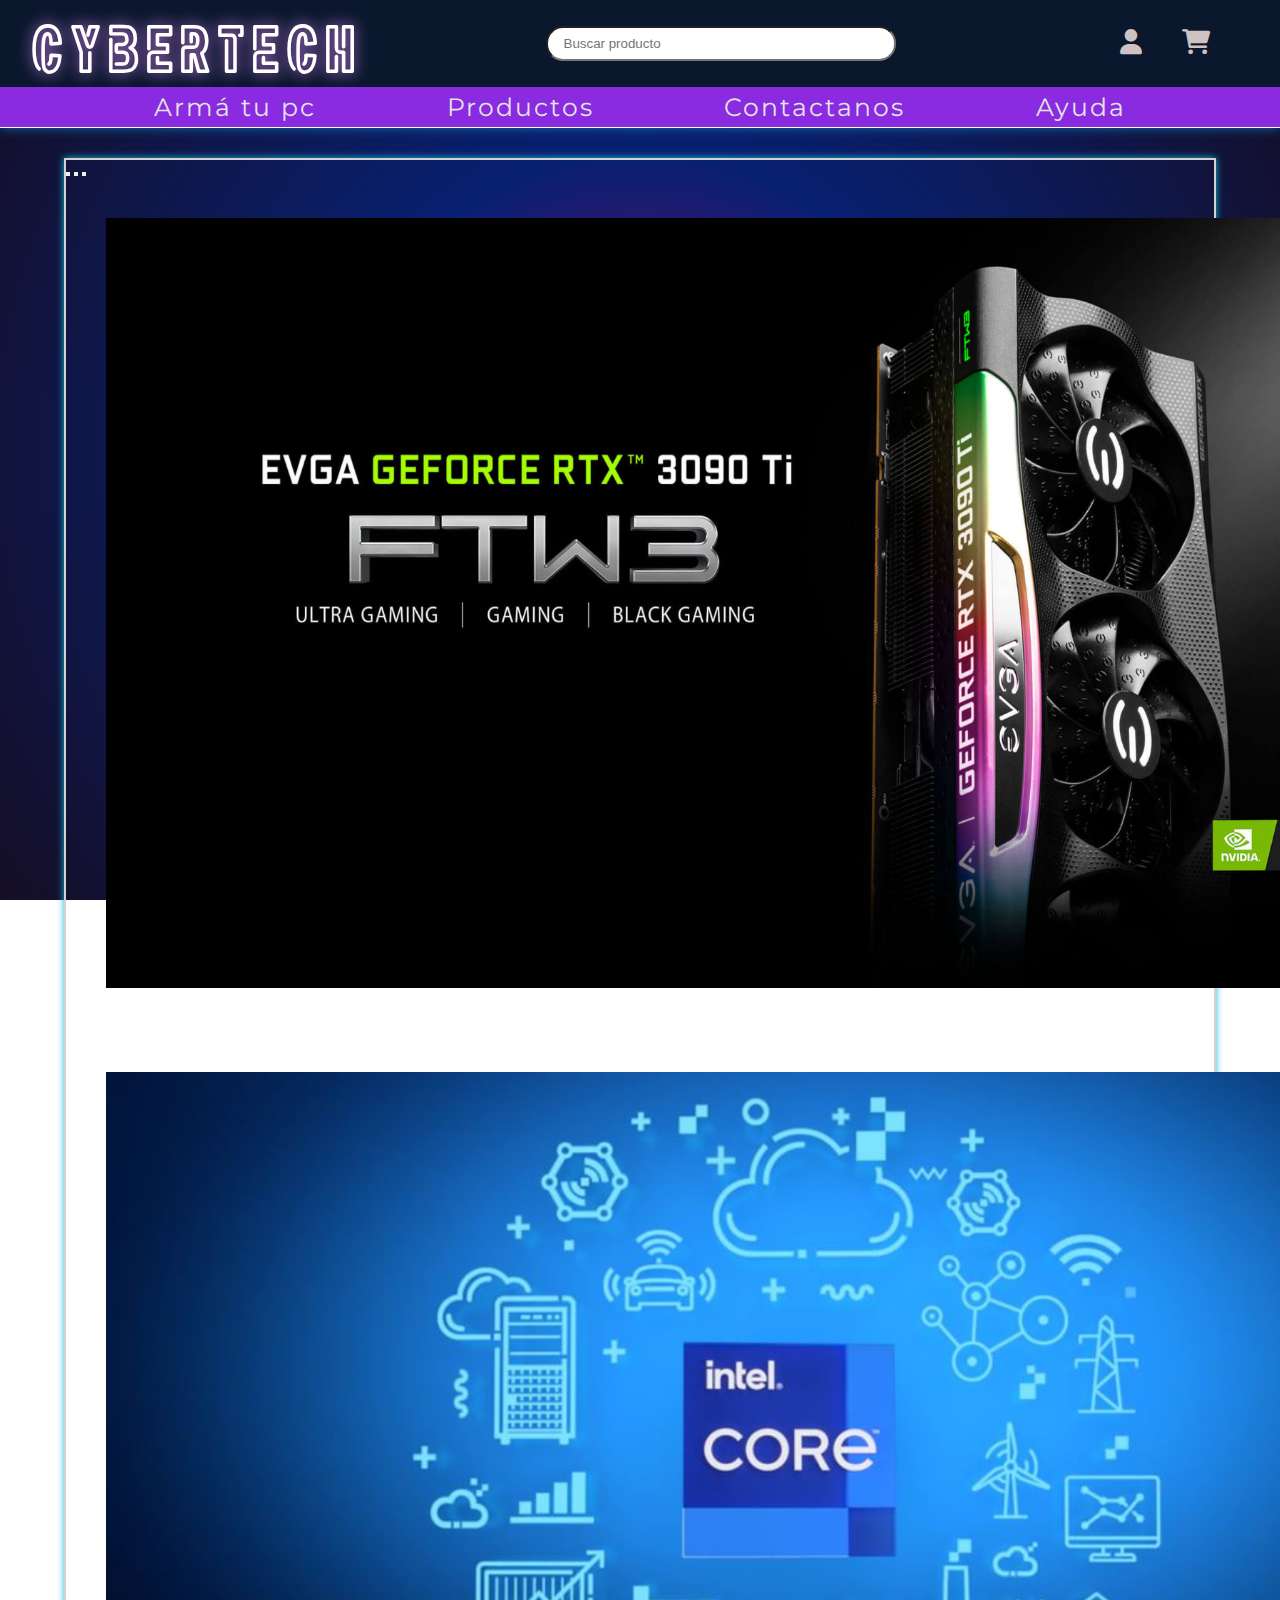
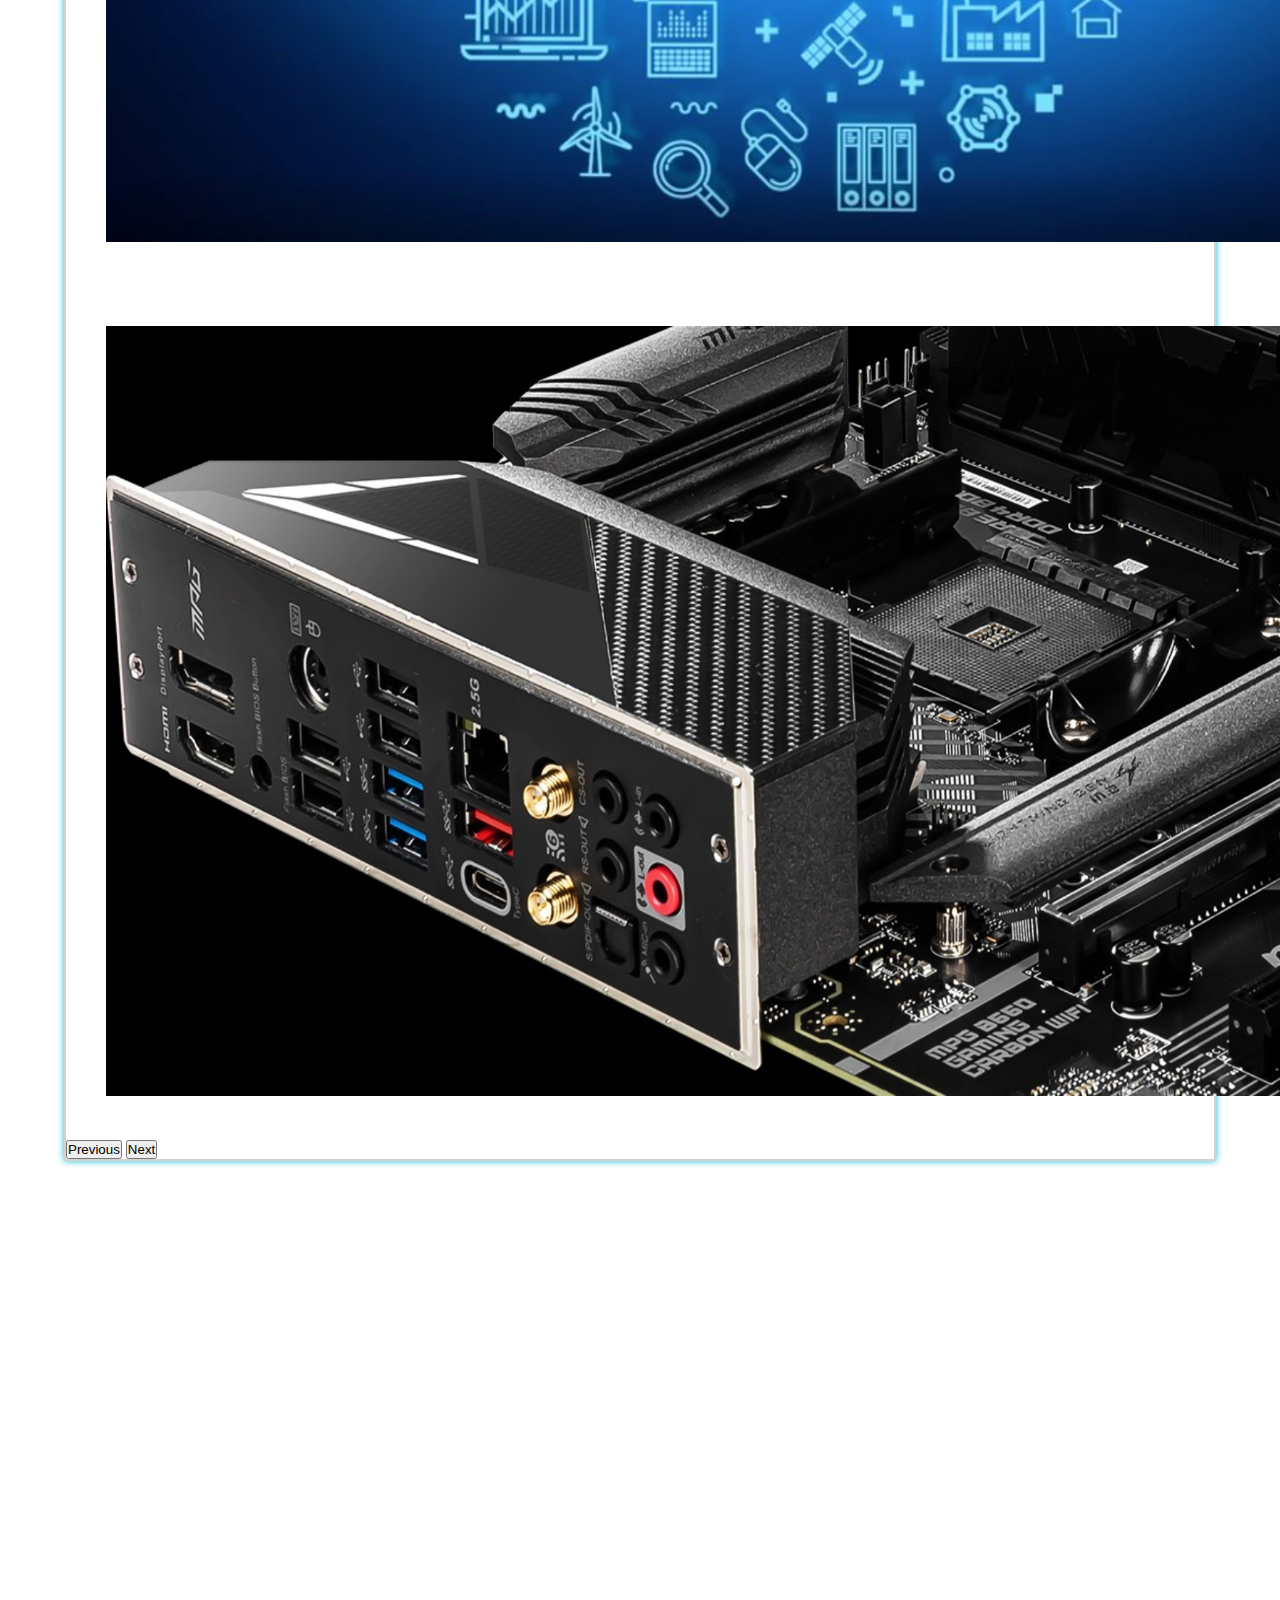
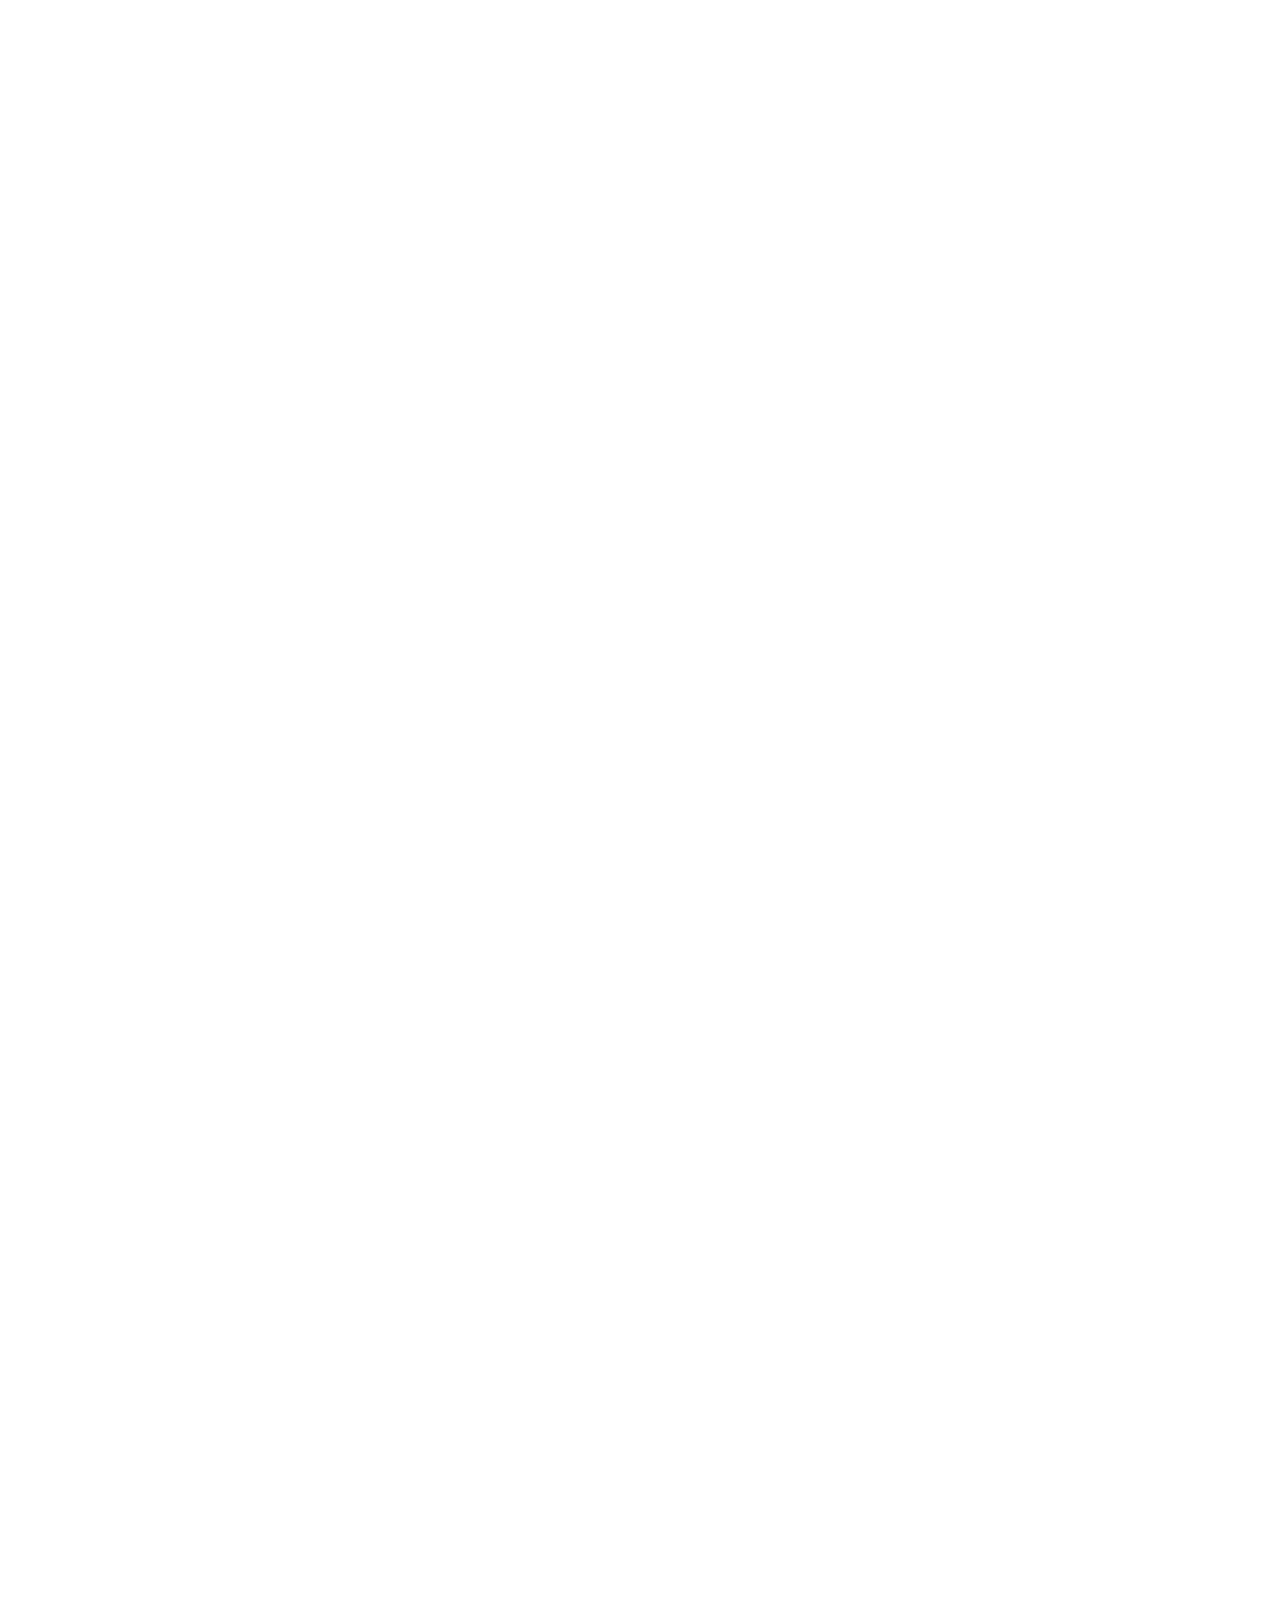
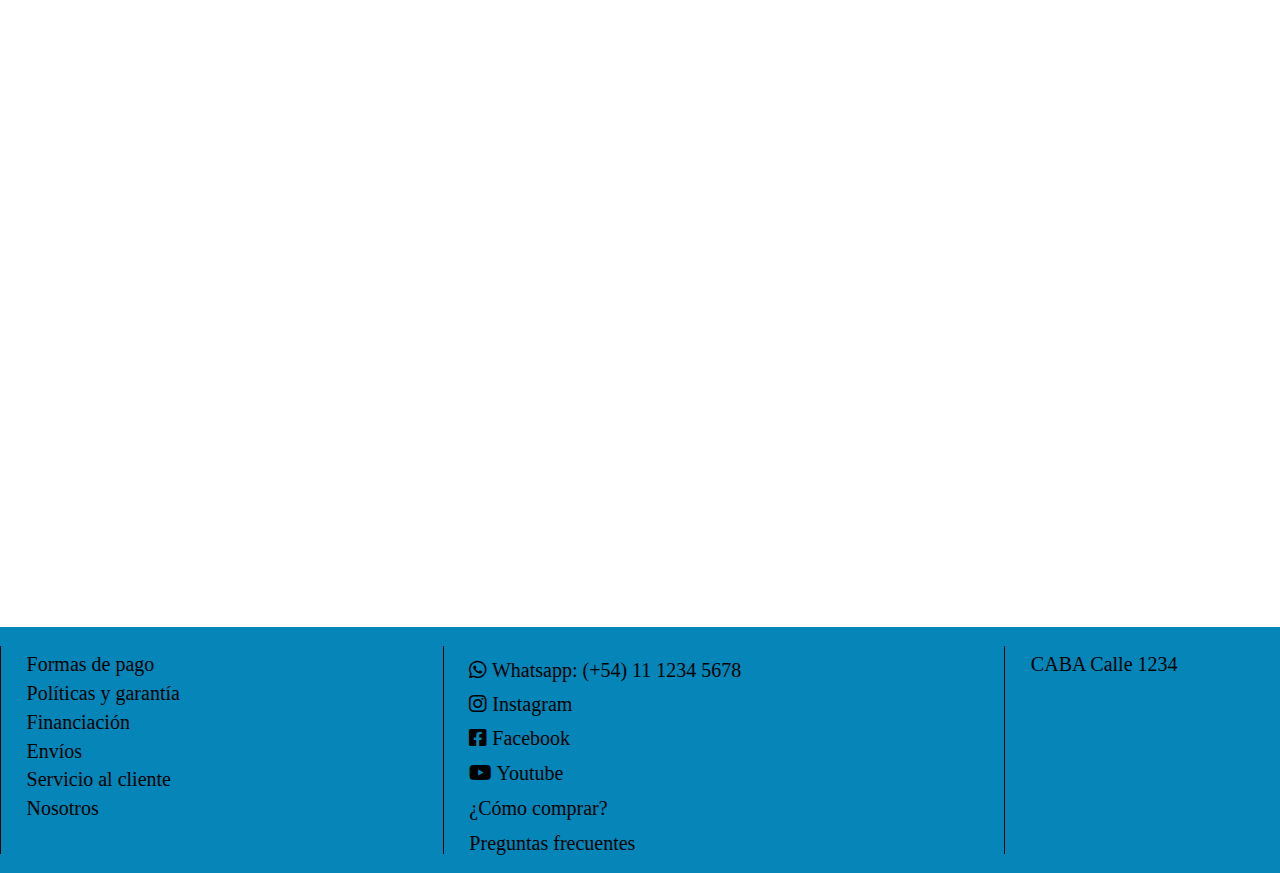
<file: index.html>
<!DOCTYPE html>
<html lang="en">
<head>
    <meta charset="UTF-8">
    <meta http-equiv="X-UA-Compatible" content="IE=edge">
    <meta name="viewport" content="width=device-width, initial-scale=1.0">
    <title>CyberTech</title>
    <link rel="stylesheet" href="./style/style.css">
    <link rel="stylesheet" href="./style/iconos-fontawesome/css/all.min.css">
    <link rel="stylesheet" href="https://cdnjs.cloudflare.com/ajax/libs/animate.css/4.1.1/animate.min.css"/>
    <link href="https://unpkg.com/aos@2.3.1/dist/aos.css" rel="stylesheet">
    <script src="https://unpkg.com/aos@2.3.1/dist/aos.js"></script>
    <link rel="preconnect" href="https://fonts.googleapis.com">
    <link rel="preconnect" href="https://fonts.gstatic.com" crossorigin>
    <link href="https://fonts.googleapis.com/css2?family=Playfair+Display+SC:wght@700&display=swap" rel="stylesheet">
    <link href="https://cdn.jsdelivr.net/npm/bootstrap@5.2.2/dist/css/bootstrap.min.css" rel="stylesheet" integrity="sha384-Zenh87qX5JnK2Jl0vWa8Ck2rdkQ2Bzep5IDxbcnCeuOxjzrPF/et3URy9Bv1WTRi" crossorigin="anonymous">
    <link rel="preconnect" href="https://fonts.googleapis.com">
    <link href="https://fonts.googleapis.com/css2?family=Montserrat:ital,wght@0,200;1,187&display=swap" rel="stylesheet">
</head>
<body>
    <!-- Header -->
    <header class="header">
        <div class="header-1">
            <h1><a href="./index.html" target="_self" id="header-logo">CyberTech</a></h1>
            <input type="text" placeholder="Buscar producto" class="header__search">
            <div class="header__logos">
                <a href="header__user"><i class="header__user fa-solid fa-user"></i></a>
                <a href="header__cart"><i class="header__cart fa-solid fa-cart-shopping"></i></a>
            </div>
        </div>
        <nav class="header-menu">
            <input type="checkbox" id="check">
            <label for="check" class="checkbtn">
                <i class="fas fa-bars"></i>
            </label>
            <ul>
                <li class="header-menu__item"><a href="./paginas/arma-pc.html">Armá tu pc</a></li>
                <li class="header-menu__item"><a href="./paginas/productos.html">Productos</a></li>
                <li class="header-menu__item"><a href="./paginas/contacto.html">Contactanos</a></li>
                <li class="header-menu__item"><a href="./paginas/ayuda.html">Ayuda</a></li>
            </ul>
        </nav>
    </header>
    <!-- Slider de imágenes -->
    <div class="slider">
        <div id="carouselExampleIndicators" class="carousel slide" data-bs-ride="carousel">
            <div class="carousel-indicators">
              <button type="button" data-bs-target="#carouselExampleIndicators" data-bs-slide-to="0" class="active" aria-current="true" aria-label="Slide 1"></button>
              <button type="button" data-bs-target="#carouselExampleIndicators" data-bs-slide-to="1" aria-label="Slide 2"></button>
              <button type="button" data-bs-target="#carouselExampleIndicators" data-bs-slide-to="2" aria-label="Slide 3"></button>
            </div>
            <div class="carousel-inner">
              <div class="carousel-item active">
                <img src="./imagenes/img-ej1.jpg" class="d-block w-100" alt="evga">
              </div>
              <div class="carousel-item">
                <img src="./imagenes/img-ej2.jpg" class="d-block w-100" alt="motherboard">
              </div>
              <div class="carousel-item">
                <img src="./imagenes/img-ej3.jpg" class="d-block w-100" alt="intel">
              </div>
            </div>
            <button class="carousel-control-prev" type="button" data-bs-target="#carouselExampleIndicators" data-bs-slide="prev">
              <span class="carousel-control-prev-icon" aria-hidden="true"></span>
              <span class="visually-hidden">Previous</span>
            </button>
            <button class="carousel-control-next" type="button" data-bs-target="#carouselExampleIndicators" data-bs-slide="next">
              <span class="carousel-control-next-icon" aria-hidden="true"></span>
              <span class="visually-hidden">Next</span>
            </button>
          </div>
    </div>
    <!-- Tabla de marcas -->
    <section class="marcas" data-aos="fade-up" data-aos-offset="120">
        <h2 class="marcas__title">Marcas</h2>
        <div class="marcas-flex">
            <img src="./imagenes/nvidia.png" alt="img-nvidia_ej" class="marcas-flex__img" data-aos="fade-up" data-aos-offset="170">
            <img src="./imagenes/amd.png" alt="img-amd_ej1" class="marcas-flex__img" data-aos="fade-up" data-aos-offset="170">
            <img src="./imagenes/nvidia.png" alt="img-nvidia_ej" class="marcas-flex__img" data-aos="fade-up" data-aos-offset="170">
            <img src="./imagenes/amd.png" alt="img-amd_ej1" class="marcas-flex__img" data-aos="fade-up" data-aos-offset="170">
            <img src="./imagenes/nvidia.png" alt="img-nvidia_ej" class="marcas-flex__img" data-aos="fade-up" data-aos-offset="170">
            <img src="./imagenes/amd.png" alt="img-amd_ej1" class="marcas-flex__img" data-aos="fade-up" data-aos-offset="170">
            <img src="./imagenes/nvidia.png" alt="img-nvidia_ej" class="marcas-flex__img" data-aos="fade-up" data-aos-offset="170">
            <img src="./imagenes/amd.png" alt="img-amd_ej1" class="marcas-flex__img" data-aos="fade-up" data-aos-offset="170">
        </div>
    </section>
    <!-- Lista de novedades -->
    <div class="nov" data-aos="fade-up" data-aos-offset="150">
        <h2 class="nov__title">Novedades</h2>
        <div class="container productos nov">
            <div class="row row-cols-1 row-cols-md-3 row-cols-lg-5">
                <div class="col">
                    <div class="card">
                        <img src="./imagenes/producto-ej.png" alt="inteli7">
                        <p class="lista-prod__nombre">Nombre del producto</p>
                        <p class="lista-prod__precio">$12345</p>
                        <button><i class="fa-solid fa-cart-plus"></i></button>
                    </div>
                </div>
                <div class="col">
                    <div class="card">
                        <img src="./imagenes/producto-ej.png" alt="inteli7">
                        <p class="lista-prod__nombre">Nombre del producto</p>
                        <p class="lista-prod__precio">$12345</p>
                        <button><i class="fa-solid fa-cart-plus"></i></button>
                    </div>
                </div>
                <div class="col">
                    <div class="card">
                        <img src="./imagenes/producto-ej.png" alt="inteli7">
                        <p class="lista-prod__nombre">Nombre del producto</p>
                        <p class="lista-prod__precio">$12345</p>
                        <button><i class="fa-solid fa-cart-plus"></i></button>
                    </div>
                </div>
                <div class="col">
                    <div class="card">
                        <img src="./imagenes/producto-ej.png" alt="inteli7">
                        <p class="lista-prod__nombre">Nombre del producto</p>
                        <p class="lista-prod__precio">$12345</p>
                        <button><i class="fa-solid fa-cart-plus"></i></button>
                    </div>
                </div>
                <div class="col">
                    <div class="card">
                        <img src="./imagenes/producto-ej.png" alt="inteli7">
                        <p class="lista-prod__nombre">Nombre del producto</p>
                        <p class="lista-prod__precio">$12345</p>
                        <button><i class="fa-solid fa-cart-plus"></i></button>
                    </div>
                </div>
            </div>
        </div>
    </div>
    <!-- Footer -->
    <footer class="footer">
        <nav class="footer-menu">
            <ul class="foot-bl1">
                <li class="footer-menu__item "><a href="./paginas/ayuda.html">Formas de pago</a></li>
                <li class="footer-menu__item"><a href="./paginas/ayuda.html">Políticas y garantía</a></li>
                <li class="footer-menu__item"><a href="./paginas/ayuda.html">Financiación</a></li>
                <li class="footer-menu__item"><a href="./paginas/ayuda.html">Envíos</a></li>
                <li class="footer-menu__item"><a href="./paginas/ayuda.html">Servicio al cliente</a></li>
                <li class="footer-menu__item"><a href="./paginas/ayuda.html">Nosotros</a></li>
            </ul>
            <ul class="foot-bl2">
                <li class="footer-menu__item wsp"><i class="fa-brands fa-whatsapp"></i> Whatsapp: (+54) 11 1234 5678</li>
                <li class="footer-menu__item"><a href="https://www.instagram.com" target="_blank"><i class="fa-brands fa-instagram"></i> Instagram</a></li>
                <li class="footer-menu__item"><a href="https://www.facebook.com" target="_blank"><i class="fa-brands fa-square-facebook"></i> Facebook</a></li>
                <li class="footer-menu__item"><a href="https://www.youtube.com" target="_blank"><i class="fa-brands fa-youtube"></i> Youtube</a></li>
                <li class="footer-menu__item"><a href="./paginas/ayuda.html">¿Cómo comprar?</a></li>
                <li class="footer-menu__item"><a href="./paginas/ayuda.html">Preguntas frecuentes</a></li>
            </ul>
            <ul class="foot-bl3">
                <li class="footer-menu__item"><a href="https://www.google.com.ar/maps" target="_blank">CABA Calle 1234</a></li>
                <li class="footer-menu__map"><iframe src="https://www.google.com/maps/embed?pb=!1m18!1m12!1m3!1d3284.0167132806364!2d-58.38376444860773!3d-34.603738880363636!2m3!1f0!2f0!3f0!3m2!1i1024!2i768!4f13.1!3m3!1m2!1s0x4aa9f0a6da5edb%3A0x11bead4e234e558b!2sObelisco!5e0!3m2!1ses-419!2sar!4v1667015373866!5m2!1ses-419!2sar" width="150" height="150" style="border:0;" allowfdivlscreen="" loading="lazy" referrerpolicy="no-referrer-when-downgrade"></iframe></li>
            </ul>
        </nav>
    </footer>   
    <script src="https://cdn.jsdelivr.net/npm/bootstrap@5.2.2/dist/js/bootstrap.bundle.min.js" integrity="sha384-OERcA2EqjJCMA+/3y+gxIOqMEjwtxJY7qPCqsdltbNJuaOe923+mo//f6V8Qbsw3" crossorigin="anonymous"></script> 
    <script>
        AOS.init();
    </script>
</body>
</html>
</file>
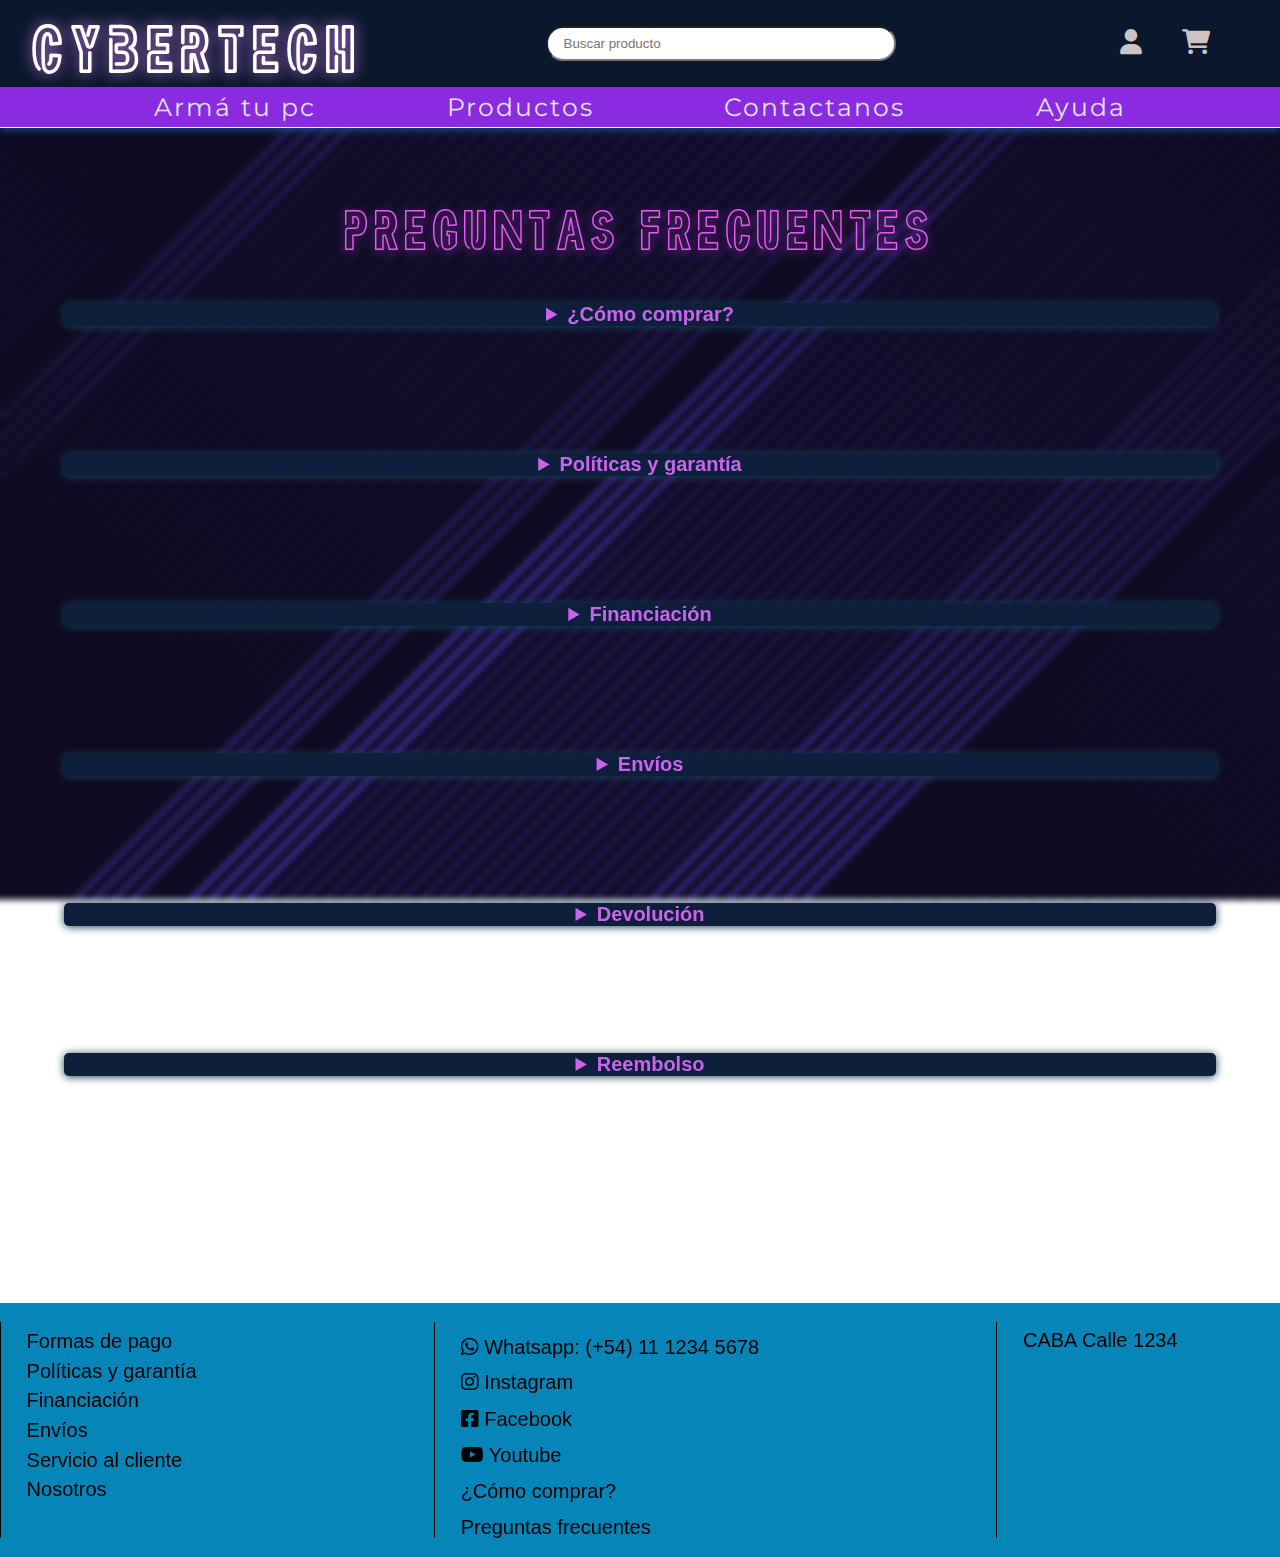
<file: paginas/ayuda.html>
<!DOCTYPE html>
<html lang="en">
<head>
    <meta charset="UTF-8">
    <meta http-equiv="X-UA-Compatible" content="IE=edge">
    <meta name="viewport" content="width=device-width, initial-scale=1.0">
    <title>CyberTech | Ayuda</title>
    <link rel="stylesheet" href="../style/style.css">
    <link rel="stylesheet" href="../style/iconos-fontawesome/css/all.min.css">
    <link rel="stylesheet" href="https://cdnjs.cloudflare.com/ajax/libs/animate.css/4.1.1/animate.min.css"/>
    <link href="https://unpkg.com/aos@2.3.1/dist/aos.css" rel="stylesheet">
    <script src="https://unpkg.com/aos@2.3.1/dist/aos.js"></script>
    <link rel="preconnect" href="https://fonts.googleapis.com">
    <link rel="preconnect" href="https://fonts.gstatic.com" crossorigin>
    <link href="https://fonts.googleapis.com/css2?family=Playfair+Display+SC:wght@700&display=swap" rel="stylesheet">
    <link href="https://cdn.jsdelivr.net/npm/bootstrap@5.2.2/dist/css/bootstrap.min.css" rel="stylesheet" integrity="sha384-Zenh87qX5JnK2Jl0vWa8Ck2rdkQ2Bzep5IDxbcnCeuOxjzrPF/et3URy9Bv1WTRi" crossorigin="anonymous">
    <link rel="preconnect" href="https://fonts.googleapis.com">
    <link href="https://fonts.googleapis.com/css2?family=Montserrat:ital,wght@0,200;1,187&display=swap" rel="stylesheet">
</head>
<body class="body_ayuda">
    <header class="header">
        <div class="header-1">
            <h1><a href="../index.html" target="_self" id="header-logo">CyberTech</a></h1>
            <input type="text" placeholder="Buscar producto" class="header__search">
            <div class="header__logos">
                <a href="header__user"><i class="header__user fa-solid fa-user"></i></a>
                <a href="header__cart"><i class="header__cart fa-solid fa-cart-shopping"></i></a>
            </div>
        </div>
        <nav class="header-menu">
            <input type="checkbox" id="check">
            <label for="check" class="checkbtn">
                <i class="fas fa-bars"></i>
            </label>
            <ul>
                <li class="header-menu__item"><a href="./arma-pc.html">Armá tu pc</a></li>
                <li class="header-menu__item"><a href="./productos.html">Productos</a></li>
                <li class="header-menu__item"><a href="./contacto.html">Contactanos</a></li>
                <li class="header-menu__item"><a href="./ayuda.html">Ayuda</a></li>
            </ul>
        </nav>
    </header>
    <main>
        <div class="preg">
            <h2 class="preg-title">Preguntas frecuentes</h2>
            <div class="preg-lista">
                <div class="como-comprar preg-lista__item">
                    <details>
                    <summary>¿Cómo comprar?</summary>
                    <p>Lorem ipsum dolor sit amet consectetur adipisicing elit. Necessitatibus eligendi iusto ad ratione eum quisquam.</p>
                    </details>
                </div>
                <div class="politicas preg-lista__item">
                    <details >
                        <summary>Políticas y garantía</summary>
                        <p>Lorem ipsum dolor sit amet consectetur, adipisicing elit. Officia esse itaque, cum nisi molestiae deleniti impedit deserunt fuga. Facere, iusto!</p>
                    </details>
                </div>
                <div class="financiacion preg-lista__item">
                    <details>
                        <summary>Financiación</summary>
                        <p>Lorem ipsum dolor sit amet, consectetur adipisicing elit. Cumque magnam necessitatibus excepturi ut ipsam deserunt, minima atque sunt recusandae. Maiores.</p>
                    </details>
                </div>
                <div class="envios preg-lista__item">
                    <details >
                        <summary>Envíos</summary>
                        <p>Lorem ipsum dolor sit amet consectetur adipisicing elit. Totam a exercitationem ipsum cupiditate expedita quas, qui sit ullam perferendis veritatis!</p>
                    </details>
                </div>
                <div class="devolucion preg-lista__item">
                    <details >
                        <summary>Devolución</summary>
                        <p>Lorem ipsum dolor sit amet consectetur adipisicing elit. Aliquam facere nostrum facilis consectetur quidem modi exercitationem minima. Deserunt, voluptate nesciunt?</p>
                    </details>
                </div>
                <div class="reembolso preg-lista__item">
                    <details >
                        <summary>Reembolso</summary>
                        <p>Lorem ipsum dolor sit amet consectetur adipisicing elit. Quisquam iste autem, reprehenderit nesciunt eius ad debitis possimus, veniam eaque, velit ducimus quasi dicta. Unde blanditiis in consectetur quisquam magni veritatis.</p>
                    </details>
                </div>
            </div>
        </div>
    </main>
    <footer class="footer">
        <nav class="footer-menu">
            <ul class="foot-bl1">
                <li class="footer-menu__item "><a href="./ayuda.html" target="_self">Formas de pago</a></li>
                <li class="footer-menu__item"><a href="./ayuda.html" target="_self">Políticas y garantía</a></li>
                <li class="footer-menu__item"><a href="./ayuda.html" target="_self">Financiación</a></li>
                <li class="footer-menu__item"><a href="./ayuda.html" target="_self">Envíos</a></li>
                <li class="footer-menu__item"><a href="./ayuda.html" target="_self">Servicio al cliente</a></li>
                <li class="footer-menu__item"><a href="./ayuda.html" target="_self">Nosotros</a></li>
            </ul>
            <ul class="foot-bl2">
                <li class="footer-menu__item wsp"><i class="fa-brands fa-whatsapp"></i> Whatsapp: (+54) 11 1234 5678</li>
                <li class="footer-menu__item"><a href="https://www.instagram.com" target="_blank"><i class="fa-brands fa-instagram"></i> Instagram</a></li>
                <li class="footer-menu__item"><a href="https://www.facebook.com" target="_blank"><i class="fa-brands fa-square-facebook"></i> Facebook</a></li>
                <li class="footer-menu__item"><a href="https://www.youtube.com" target="_blank"><i class="fa-brands fa-youtube"></i> Youtube</a></li>
                <li class="footer-menu__item"><a href="./ayuda.html" target="_self">¿Cómo comprar?</a></li>
                <li class="footer-menu__item"><a href="./ayuda.html" target="_self">Preguntas frecuentes</a></li>
            </ul>
            <ul class="foot-bl3">
                <li class="footer-menu__item"><a href="https://www.google.com.ar/maps" target="_blank">CABA Calle 1234</a></li>
                <li class="footer-menu__map"><iframe src="https://www.google.com/maps/embed?pb=!1m18!1m12!1m3!1d3284.0167132806364!2d-58.38376444860773!3d-34.603738880363636!2m3!1f0!2f0!3f0!3m2!1i1024!2i768!4f13.1!3m3!1m2!1s0x4aa9f0a6da5edb%3A0x11bead4e234e558b!2sObelisco!5e0!3m2!1ses-419!2sar!4v1667015373866!5m2!1ses-419!2sar" width="150" height="150" style="border:0;" allowfdivlscreen="" loading="lazy" referrerpolicy="no-referrer-when-downgrade"></iframe></li>
            </ul>
        </nav>
    </footer>
    <script src="https://cdn.jsdelivr.net/npm/bootstrap@5.2.2/dist/js/bootstrap.bundle.min.js" integrity="sha384-OERcA2EqjJCMA+/3y+gxIOqMEjwtxJY7qPCqsdltbNJuaOe923+mo//f6V8Qbsw3" crossorigin="anonymous"></script> 
    <script>
        AOS.init();
    </script>
</body>
</html>
</file>
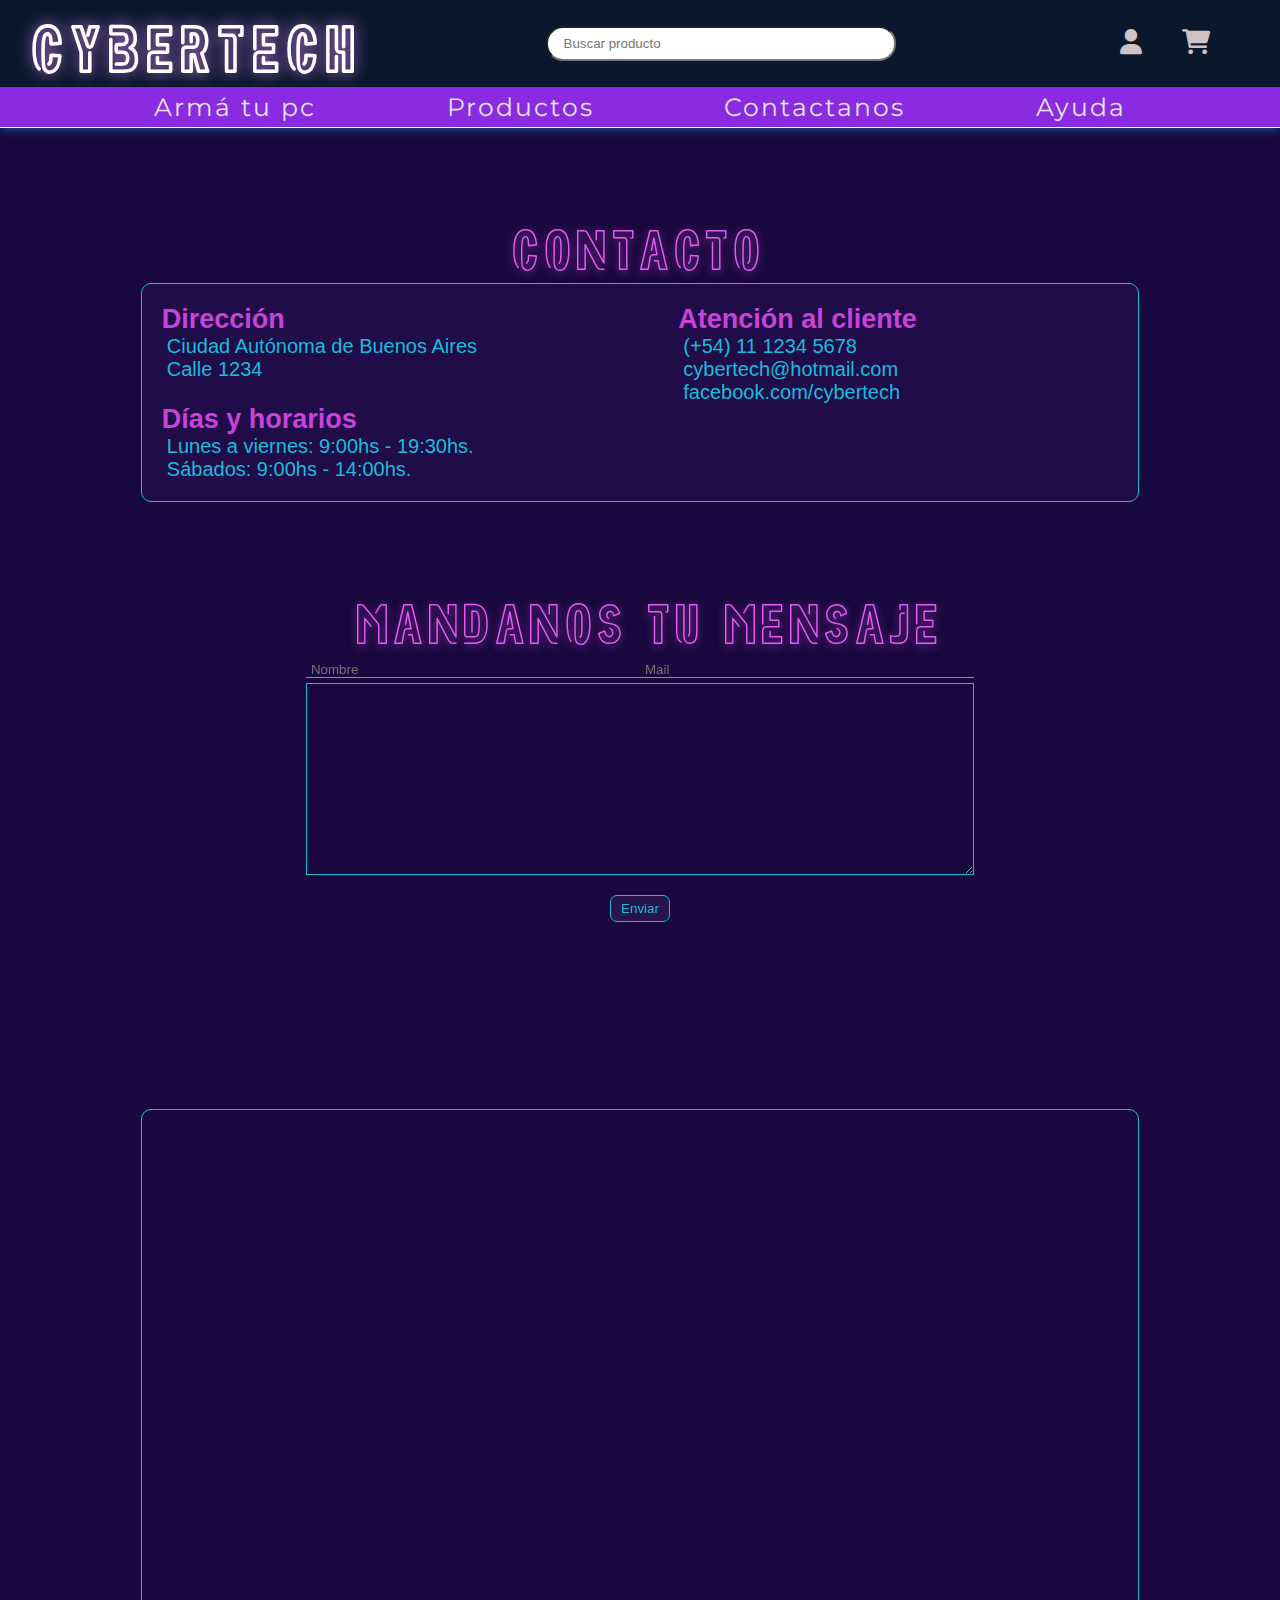
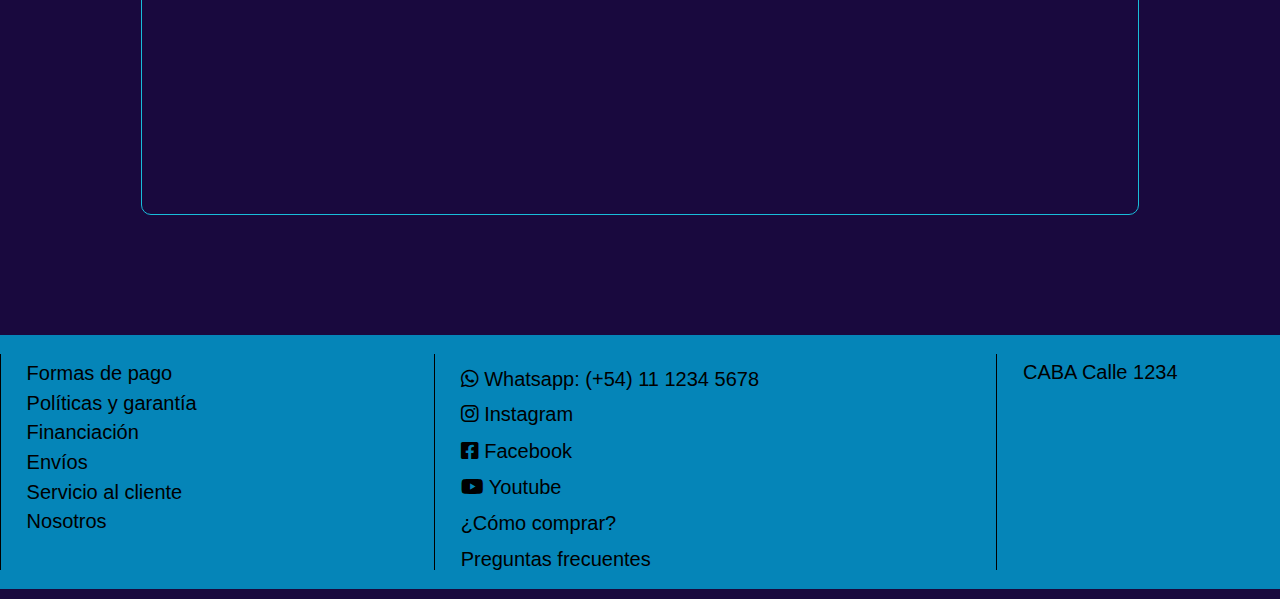
<file: paginas/contacto.html>
<!DOCTYPE html>
<html lang="en">
<head>
    <meta charset="UTF-8">
    <meta http-equiv="X-UA-Compatible" content="IE=edge">
    <meta name="viewport" content="width=device-width, initial-scale=1.0">
    <title>CyberTech | Contactanos</title>
    <link rel="stylesheet" href="../style/style.css">
    <link rel="stylesheet" href="../style/iconos-fontawesome/css/all.min.css">
    <link rel="stylesheet" href="https://cdnjs.cloudflare.com/ajax/libs/animate.css/4.1.1/animate.min.css"/>
    <link href="https://unpkg.com/aos@2.3.1/dist/aos.css" rel="stylesheet">
    <script src="https://unpkg.com/aos@2.3.1/dist/aos.js"></script>
    <link rel="preconnect" href="https://fonts.googleapis.com">
    <link rel="preconnect" href="https://fonts.gstatic.com" crossorigin>
    <link href="https://fonts.googleapis.com/css2?family=Playfair+Display+SC:wght@700&display=swap" rel="stylesheet">
    <link href="https://cdn.jsdelivr.net/npm/bootstrap@5.2.2/dist/css/bootstrap.min.css" rel="stylesheet" integrity="sha384-Zenh87qX5JnK2Jl0vWa8Ck2rdkQ2Bzep5IDxbcnCeuOxjzrPF/et3URy9Bv1WTRi" crossorigin="anonymous">
    <link rel="preconnect" href="https://fonts.googleapis.com">
    <link href="https://fonts.googleapis.com/css2?family=Montserrat:ital,wght@0,200;1,187&display=swap" rel="stylesheet">
</head>
<body class="body_contacto">
    <header class="header">
        <div class="header-1">
            <h1><a href="../index.html" target="_self" id="header-logo">CyberTech</a></h1>
            <input type="text" placeholder="Buscar producto" class="header__search">
            <div class="header__logos">
                <a href="header__user"><i class="header__user fa-solid fa-user"></i></a>
                <a href="header__cart"><i class="header__cart fa-solid fa-cart-shopping"></i></a>
            </div>
        </div>
        <nav class="header-menu">
            <input type="checkbox" id="check">
            <label for="check" class="checkbtn">
                <i class="fas fa-bars"></i>
            </label>
            <ul>
                <li class="header-menu__item"><a href="./arma-pc.html">Armá tu pc</a></li>
                <li class="header-menu__item"><a href="./productos.html">Productos</a></li>
                <li class="header-menu__item"><a href="./contacto.html">Contactanos</a></li>
                <li class="header-menu__item"><a href="./ayuda.html">Ayuda</a></li>
            </ul>
        </nav>
    </header>
    <main>
        <section class="contacto">
            <h2 class="contacto__title">Contacto</h2>
            <div class="contacto-block">
                <div class="contacto-info_1">
                    <h4 class="contacto-info__title">Dirección</h4>
                    <p class="contacto-info__info">Ciudad Autónoma de Buenos Aires</p>
                    <p class="contacto-info__info">Calle 1234</p>
                </div>
                <div class="contacto-info_2">
                    <h4 class="contacto-info__title">Atención al cliente</h4>
                    <p class="contacto-info__info">(+54) 11 1234 5678</p>
                    <p class="contacto-info__info">cybertech@hotmail.com</p>
                    <p class="contacto-info__info"><a href="https://www.facebook.com">facebook.com/cybertech</a></p>
                </div>
                <div class="contacto-info_3">
                    <h4 class="contacto-info__title">Días y horarios</h4>
                    <p class="contacto-info__info">Lunes a viernes: 9:00hs - 19:30hs.</p>
                    <p class="contacto-info__info">Sábados: 9:00hs - 14:00hs.</p>
                </div>
            </div>
        </section>
        <div class="msj">
            <h2 class="contacto__title" data-aos="fade-right">Mandanos tu mensaje</h2>
            <div class="msj-form" data-aos="fadein">
                <form action="enviar.php" method="get">
                    <input type="text" id="nombre" placeholder="Nombre" class="input nombre">
                    <input type="email" id="mail" placeholder="Mail" class="input email">
                    <textarea name="msj" id="mensaje" cols="70" rows="10" class="input mensaje"></textarea>
                </form>
                <button type="submit" class="btn-enviar">Enviar</button>
            </div>
        </div>
        <div class="ubicacion">
            <h2 class="contacto__title" data-aos="fade-right">
                Ubicación
            </h2>
            <div class="ubicacion__map">
                <iframe src="https://www.google.com/maps/embed?pb=!1m18!1m12!1m3!1d3284.0167132806364!2d-58.38376444860773!3d-34.603738880363636!2m3!1f0!2f0!3f0!3m2!1i1024!2i768!4f13.1!3m3!1m2!1s0x4aa9f0a6da5edb%3A0x11bead4e234e558b!2sObelisco!5e0!3m2!1ses-419!2sar!4v1667015373866!5m2!1ses-419!2sar" width="670" height="450" style="border:0;" allowfullscreen="" loading="lazy" referrerpolicy="no-referrer-when-downgrade" class="map"></iframe>
            </div>
        </div>
    </main>
    <footer class="footer">
        <nav class="footer-menu">
            <ul class="foot-bl1">
                <li class="footer-menu__item "><a href="./ayuda.html" target="_self">Formas de pago</a></li>
                <li class="footer-menu__item"><a href="./ayuda.html" target="_self">Políticas y garantía</a></li>
                <li class="footer-menu__item"><a href="./ayuda.html" target="_self">Financiación</a></li>
                <li class="footer-menu__item"><a href="./ayuda.html" target="_self">Envíos</a></li>
                <li class="footer-menu__item"><a href="./ayuda.html" target="_self">Servicio al cliente</a></li>
                <li class="footer-menu__item"><a href="./ayuda.html" target="_self">Nosotros</a></li>
            </ul>
            <ul class="foot-bl2">
                <li class="footer-menu__item wsp"><i class="fa-brands fa-whatsapp"></i> Whatsapp: (+54) 11 1234 5678</li>
                <li class="footer-menu__item"><a href="https://www.instagram.com" target="_blank"><i class="fa-brands fa-instagram"></i> Instagram</a></li>
                <li class="footer-menu__item"><a href="https://www.facebook.com" target="_blank"><i class="fa-brands fa-square-facebook"></i> Facebook</a></li>
                <li class="footer-menu__item"><a href="https://www.youtube.com" target="_blank"><i class="fa-brands fa-youtube"></i> Youtube</a></li>
                <li class="footer-menu__item"><a href="./ayuda.html" target="_self">¿Cómo comprar?</a></li>
                <li class="footer-menu__item"><a href="./ayuda.html" target="_self">Preguntas frecuentes</a></li>
            </ul>
            <ul class="foot-bl3">
                <li class="footer-menu__item"><a href="https://www.google.com.ar/maps" target="_blank">CABA Calle 1234</a></li>
                <li class="footer-menu__map"><iframe src="https://www.google.com/maps/embed?pb=!1m18!1m12!1m3!1d3284.0167132806364!2d-58.38376444860773!3d-34.603738880363636!2m3!1f0!2f0!3f0!3m2!1i1024!2i768!4f13.1!3m3!1m2!1s0x4aa9f0a6da5edb%3A0x11bead4e234e558b!2sObelisco!5e0!3m2!1ses-419!2sar!4v1667015373866!5m2!1ses-419!2sar" width="150" height="150" style="border:0;" allowfdivlscreen="" loading="lazy" referrerpolicy="no-referrer-when-downgrade"></iframe></li>
            </ul>
        </nav>
    </footer>   
    <script src="https://cdn.jsdelivr.net/npm/bootstrap@5.2.2/dist/js/bootstrap.bundle.min.js" integrity="sha384-OERcA2EqjJCMA+/3y+gxIOqMEjwtxJY7qPCqsdltbNJuaOe923+mo//f6V8Qbsw3" crossorigin="anonymous"></script> 
    <script>
        AOS.init();
    </script>
</body>
</html>
</file>
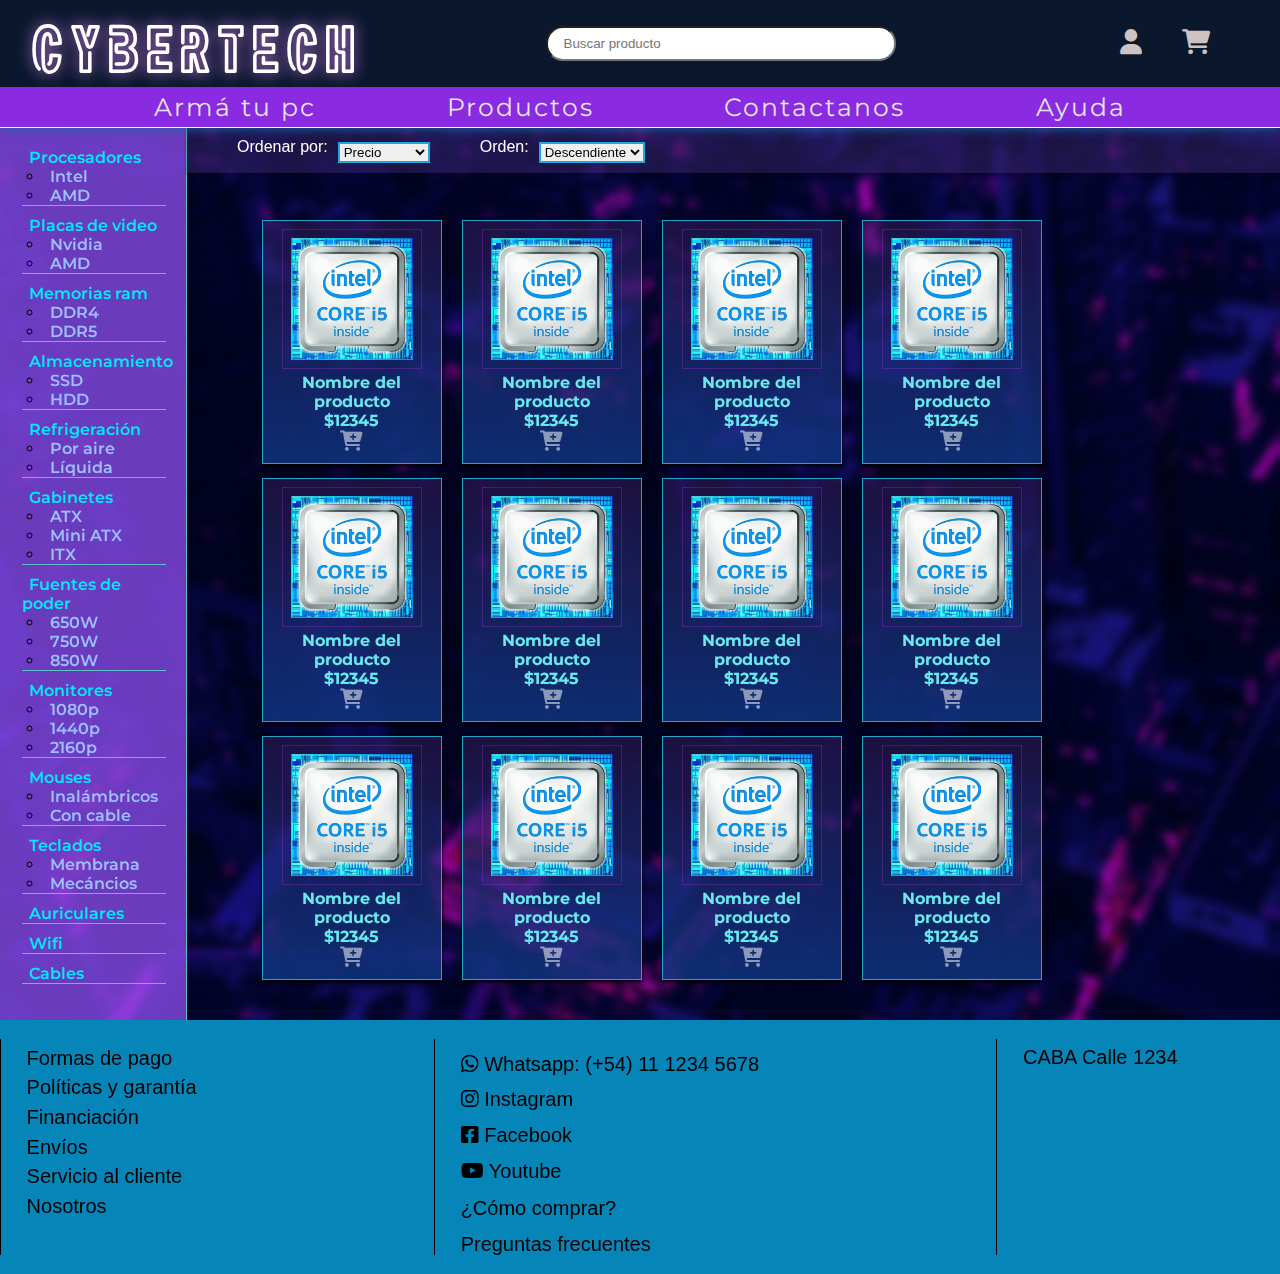
<file: paginas/productos.html>
<!DOCTYPE html>
<html lang="en">
<head>
    <meta charset="UTF-8">
    <meta http-equiv="X-UA-Compatible" content="IE=edge">
    <meta name="viewport" content="width=device-width, initial-scale=1.0">
    <title>CyberTech | Productos</title>
    <link rel="stylesheet" href="../style/style.css">
    <link rel="stylesheet" href="../style/iconos-fontawesome/css/all.min.css">
    <link rel="stylesheet" href="https://cdnjs.cloudflare.com/ajax/libs/animate.css/4.1.1/animate.min.css"/>
    <link href="https://unpkg.com/aos@2.3.1/dist/aos.css" rel="stylesheet">
    <script src="https://unpkg.com/aos@2.3.1/dist/aos.js"></script>
    <link rel="preconnect" href="https://fonts.googleapis.com">
    <link rel="preconnect" href="https://fonts.gstatic.com" crossorigin>
    <link href="https://fonts.googleapis.com/css2?family=Playfair+Display+SC:wght@700&display=swap" rel="stylesheet">
    <link href="https://cdn.jsdelivr.net/npm/bootstrap@5.2.2/dist/css/bootstrap.min.css" rel="stylesheet" integrity="sha384-Zenh87qX5JnK2Jl0vWa8Ck2rdkQ2Bzep5IDxbcnCeuOxjzrPF/et3URy9Bv1WTRi" crossorigin="anonymous">
    <link rel="preconnect" href="https://fonts.googleapis.com">
    <link href="https://fonts.googleapis.com/css2?family=Montserrat:ital,wght@0,200;1,187&display=swap" rel="stylesheet">
</head>
<body class="body_productos">
    <header class="header">
        <div class="header-1">
            <h1><a href="../index.html" target="_self" id="header-logo">CyberTech</a></h1>
            <input type="text" placeholder="Buscar producto" class="header__search">
            <div class="header__logos">
                <a href="header__user"><i class="header__user fa-solid fa-user"></i></a>
                <a href="header__cart"><i class="header__cart fa-solid fa-cart-shopping"></i></a>
            </div>
        </div>
        <nav class="header-menu">
            <input type="checkbox" id="check">
            <label for="check" class="checkbtn">
                <i class="fas fa-bars"></i>
            </label>
            <ul>
                <li class="header-menu__item"><a href="./arma-pc.html">Armá tu pc</a></li>
                <li class="header-menu__item"><a href="./productos.html">Productos</a></li>
                <li class="header-menu__item"><a href="./contacto.html">Contactanos</a></li>
                <li class="header-menu__item"><a href="./ayuda.html">Ayuda</a></li>
            </ul>
        </nav>
    </header>
    <main>
        <div class="grilla_produc">
            <div class="categorias">
                <input type="checkbox" id="check-cat">
                    <label for="check-cat" class="checkcat">
                        <p>Categorias</p>
                        <i class="fa-solid fa-list-ul"></i>
                    </label>
                <ul class="cat-lista">
                    <li class="categorias-item">
                        <a href="" class="categoria__padre">Procesadores</a>
                        <ul>
                            <li><a href="" class="categoria__hijo">Intel</a></li>
                            <li><a href="" class="categoria__hijo">AMD</a></li>
                        </ul>
                    </li>
                    <li class="categorias-item">
                        <a href="" class="categoria__padre">Placas de video</a>
                        <ul>
                            <li><a href="" class="categoria__hijo">Nvidia</a></li>
                            <li><a href="" class="categoria__hijo">AMD</a></li>
                        </ul>
                    </li>
                    <li class="categorias-item">
                        <a href="" class="categoria__padre">Memorias ram</a>
                        <ul>
                            <li><a href="" class="categoria__hijo">DDR4</a></li>
                            <li><a href="" class="categoria__hijo">DDR5</a></li>
                        </ul>
                    </li>
                    <li class="categorias-item">
                        <a href="" class="categoria__padre">Almacenamiento</a>
                        <ul>
                            <li><a href="" class="categoria__hijo">SSD</a></li>
                            <li><a href="" class="categoria__hijo">HDD</a></li>
                        </ul>
                    </li>
                    <li class="categorias-item">
                        <a href="" class="categoria__padre">Refrigeración</a>
                        <ul>
                            <li><a href="" class="categoria__hijo">Por aire</a></li>
                            <li><a href="" class="categoria__hijo">Líquida</a></li>
                        </ul>
                    </li>
                    <li class="categorias-item">
                        <a href="" class="categoria__padre">Gabinetes</a>
                        <ul>
                            <li><a href="" class="categoria__hijo">ATX</a></li>
                            <li><a href="" class="categoria__hijo">Mini ATX</a></li>
                            <li><a href="" class="categoria__hijo">ITX</a></li>
                        </ul>
                    </li>
                    <li class="categorias-item">
                        <a href="" class="categoria__padre">Fuentes de poder</a>
                        <ul>
                            <li><a href="" class="categoria__hijo">650W</a></li>
                            <li><a href="" class="categoria__hijo">750W</a></li>
                            <li><a href="" class="categoria__hijo">850W</a></li>
                        </ul>
                    </li>
                    <li class="categorias-item">
                        <a href="" class="categoria__padre">Monitores</a>
                        <ul>
                            <li><a href="" class="categoria__hijo">1080p</a></li>
                            <li><a href="" class="categoria__hijo">1440p</a></li>
                            <li><a href="" class="categoria__hijo">2160p</a></li>
                        </ul>
                    </li>
                    <li class="categorias-item">
                        <a href="" class="categoria__padre">Mouses</a>
                        <ul>
                            <li><a href="" class="categoria__hijo">Inalámbricos</a></li>
                            <li><a href="" class="categoria__hijo">Con cable</a></li>
                        </ul>
                    </li>
                    <li class="categorias-item">
                        <a href="" class="categoria__padre">Teclados</a>
                        <ul>
                            <li><a href="" class="categoria__hijo">Membrana</a></li>
                            <li><a href="" class="categoria__hijo">Mecáncios</a></li>
                        </ul>
                    </li>
                    <li class="categorias-item">
                        <a href="" class="categoria__padre">Auriculares</a>
                        <ul></ul>
                    </li>
                    <li class="categorias-item">
                        <a href="" class="categoria__padre">Wifi</a>
                        <ul></ul>
                    </li>
                    <li class="categorias-item">
                        <a href="" class="categoria__padre">Cables</a>
                        <ul></ul>
                    </li>
                </ul>
            </div>
            <div class="main">
                <div class="ordenar">
                    <p>Ordenar por:</p>
                    <select name="ordenar-por" id="ordenar-por" class="ordenar-por">
                        <option value="precio">Precio</option>
                        <option value="relevancia">Relevancia</option>
                        <option value="antiguedad">Antigüedad</option>
                    </select>
                    <p>Orden:</p>
                    <select name="mayor-menor" id="mayor-menor" class="mayor-menor">
                        <option value="Descendiente">Descendiente</option>
                        <option value="Ascendente">Ascendente</option>
                    </select>
                </div>
                <div class="productos">
                    <div class="card">
                        <img src="../imagenes/producto-ej.png" alt="inteli7">
                        <p class="nov-lista-prod__nombre">Nombre del producto</p>
                        <p class="nov-lista-prod__precio">$12345</p>
                        <button><i class="fa-solid fa-cart-plus"></i></button>
                    </div>
                    <div class="card">
                        <img src="../imagenes/producto-ej.png" alt="inteli7">
                        <p class="nov-lista-prod__nombre">Nombre del producto</p>
                        <p class="nov-lista-prod__precio">$12345</p>
                        <button><i class="fa-solid fa-cart-plus"></i></button>
                    </div>
                    <div class="card">
                        <img src="../imagenes/producto-ej.png" alt="inteli7">
                        <p class="nov-lista-prod__nombre">Nombre del producto</p>
                        <p class="nov-lista-prod__precio">$12345</p>
                        <button><i class="fa-solid fa-cart-plus"></i></button>
                    </div>
                    <div class="card">
                        <img src="../imagenes/producto-ej.png" alt="inteli7">
                        <p class="nov-lista-prod__nombre">Nombre del producto</p>
                        <p class="nov-lista-prod__precio">$12345</p>
                        <button><i class="fa-solid fa-cart-plus"></i></button>
                    </div>
                    <div class="card">
                        <img src="../imagenes/producto-ej.png" alt="inteli7">
                        <p class="nov-lista-prod__nombre">Nombre del producto</p>
                        <p class="nov-lista-prod__precio">$12345</p>
                        <button><i class="fa-solid fa-cart-plus"></i></button>
                    </div>
                    <div class="card">
                        <img src="../imagenes/producto-ej.png" alt="inteli7">
                        <p class="nov-lista-prod__nombre">Nombre del producto</p>
                        <p class="nov-lista-prod__precio">$12345</p>
                        <button><i class="fa-solid fa-cart-plus"></i></button>
                    </div>
                    <div class="card">
                        <img src="../imagenes/producto-ej.png" alt="inteli7">
                        <p class="nov-lista-prod__nombre">Nombre del producto</p>
                        <p class="nov-lista-prod__precio">$12345</p>
                        <button><i class="fa-solid fa-cart-plus"></i></button>
                    </div>
                    <div class="card">
                        <img src="../imagenes/producto-ej.png" alt="inteli7">
                        <p class="nov-lista-prod__nombre">Nombre del producto</p>
                        <p class="nov-lista-prod__precio">$12345</p>
                        <button><i class="fa-solid fa-cart-plus"></i></button>
                    </div>
                    <div class="card">
                        <img src="../imagenes/producto-ej.png" alt="inteli7">
                        <p class="nov-lista-prod__nombre">Nombre del producto</p>
                        <p class="nov-lista-prod__precio">$12345</p>
                        <button><i class="fa-solid fa-cart-plus"></i></button>
                    </div>
                    <div class="card">
                        <img src="../imagenes/producto-ej.png" alt="inteli7">
                        <p class="nov-lista-prod__nombre">Nombre del producto</p>
                        <p class="nov-lista-prod__precio">$12345</p>
                        <button><i class="fa-solid fa-cart-plus"></i></button>
                    </div>
                    <div class="card">
                        <img src="../imagenes/producto-ej.png" alt="inteli7">
                        <p class="nov-lista-prod__nombre">Nombre del producto</p>
                        <p class="nov-lista-prod__precio">$12345</p>
                        <button><i class="fa-solid fa-cart-plus"></i></button>
                    </div>
                    <div class="card">
                        <img src="../imagenes/producto-ej.png" alt="inteli7">
                        <p class="nov-lista-prod__nombre">Nombre del producto</p>
                        <p class="nov-lista-prod__precio">$12345</p>
                        <button><i class="fa-solid fa-cart-plus"></i></button>
                    </div>
                        </div>
                    </div>
                </div>
            </div>
        </div>
    </main>
    <footer class="footer">
        <nav class="footer-menu">
            <ul class="foot-bl1">
                <li class="footer-menu__item "><a href="./ayuda.html" target="_self">Formas de pago</a></li>
                <li class="footer-menu__item"><a href="./ayuda.html" target="_self">Políticas y garantía</a></li>
                <li class="footer-menu__item"><a href="./ayuda.html" target="_self">Financiación</a></li>
                <li class="footer-menu__item"><a href="./ayuda.html" target="_self">Envíos</a></li>
                <li class="footer-menu__item"><a href="./ayuda.html" target="_self">Servicio al cliente</a></li>
                <li class="footer-menu__item"><a href="./ayuda.html" target="_self">Nosotros</a></li>
            </ul>
            <ul class="foot-bl2">
                <li class="footer-menu__item wsp"><i class="fa-brands fa-whatsapp"></i> Whatsapp: (+54) 11 1234 5678</li>
                <li class="footer-menu__item"><a href="https://www.instagram.com" target="_blank"><i class="fa-brands fa-instagram"></i> Instagram</a></li>
                <li class="footer-menu__item"><a href="https://www.facebook.com" target="_blank"><i class="fa-brands fa-square-facebook"></i> Facebook</a></li>
                <li class="footer-menu__item"><a href="https://www.youtube.com" target="_blank"><i class="fa-brands fa-youtube"></i> Youtube</a></li>
                <li class="footer-menu__item"><a href="./ayuda.html" target="_self">¿Cómo comprar?</a></li>
                <li class="footer-menu__item"><a href="./ayuda.html" target="_self">Preguntas frecuentes</a></li>
            </ul>
            <ul class="foot-bl3">
                <li class="footer-menu__item"><a href="https://www.google.com.ar/maps" target="_blank">CABA Calle 1234</a></li>
                <li class="footer-menu__map"><iframe src="https://www.google.com/maps/embed?pb=!1m18!1m12!1m3!1d3284.0167132806364!2d-58.38376444860773!3d-34.603738880363636!2m3!1f0!2f0!3f0!3m2!1i1024!2i768!4f13.1!3m3!1m2!1s0x4aa9f0a6da5edb%3A0x11bead4e234e558b!2sObelisco!5e0!3m2!1ses-419!2sar!4v1667015373866!5m2!1ses-419!2sar" width="150" height="150" style="border:0;" allowfdivlscreen="" loading="lazy" referrerpolicy="no-referrer-when-downgrade"></iframe></li>
            </ul>
        </nav>
    </footer>    
    <script src="https://cdn.jsdelivr.net/npm/bootstrap@5.2.2/dist/js/bootstrap.bundle.min.js" integrity="sha384-OERcA2EqjJCMA+/3y+gxIOqMEjwtxJY7qPCqsdltbNJuaOe923+mo//f6V8Qbsw3" crossorigin="anonymous"></script> 
    <script>
        AOS.init();
    </script>
</body>
</html>
</file>
<file: style/style.css>
* {
    margin: 0;
    padding: 0;
    box-sizing: border-box;
}
@font-face {
    font-family: neon;
    src: url(../Fuentes/Neoneon.otf);
}
body {
    /* background: linear-gradient(rgb(21, 14, 37), #082071, #F000DB); */
    background: radial-gradient(circle, #77086e 0%, #082071 38%, rgb(21, 14, 37) 100%);
    background-attachment: fixed;
    overflow-x: hidden;
}
.header {
    position: sticky;
    top: 0%;
    width: 100vw;
    flex-direction: column;
    border-bottom: white;
    z-index: 5;
    border-bottom: solid 1px rgb(255, 255, 255);
    box-shadow: 0 0 10px rgb(21, 107, 168);
}
.header-1 {
    background-color: #0A172D;
    height: 87px;
    display: flex;
    flex-direction: row;
    flex-wrap: wrap;
    justify-content: space-between;
    align-items: center;
}
.header a {
    text-decoration: none;
    font-family: neon;
    color: rgb(206, 194, 194);
}
.header__search {
    width: 350px;
    height: 35px;
    border-radius: 17px;
    padding: 0 16px;
}
.header input:hover {
    border-color: #1f0448;
    box-shadow: 0 0 10px #f9fafd;
}
.header__logos {
    margin-right: 40px;
    display: flex;
    font-size: 25px;
    line-height: 87px;
}
.header__logos a {
    padding-inline: 10px;
    margin-right: 20px;
}
.header__logos a:hover {
    text-shadow: 0 0 20px #d382ee;
    color: white;
}
.header h1{
    margin-top: 22px;
}
#header-logo {
    color: white;
    font-size: 58px;
    line-height: 100%;
    padding-left: 10%;
    font-weight: bold;
    letter-spacing: 5px;
    text-shadow: 0 0 15px #d382ee;
}
.header-menu {
    height: 40px;
    background-color: #8a2be2;
}
.header-menu input{
    display: none;
}
.checkbtn{
    margin: 0 50%;
    line-height: 40px;
    font-size: 30px;
    cursor: pointer;
    display: none;
}
.header-menu ul{
    list-style: none;
    display: flex;
    justify-content: space-between;
    margin-inline: 150px;
    letter-spacing: 2px;
}
.header-menu__item a {
    font-family: 'Montserrat', sans-serif;
    color: rgb(228, 228, 228);
    font-size: 25px;
    line-height: 40px;
    transition: 0.25s;
    padding: 5px 4px;
}
.header-menu__item a:hover {
    background-color: #5b22bed1;
    color: white;
    text-shadow: 0 0 20px rgb(255, 255, 255);
}
.slider {
    align-items: center;
    margin-inline: 5%;
    margin-top: 30px;
    border: 2px solid rgb(211, 210, 210);
    box-shadow: 0 0 7px #18bdda;
    transition: 0.4s;
}
.carousel-item img{
    margin: auto;
    max-height: 850px;
    max-width: 1650px;
    padding: 40px;
    cursor: pointer;
}
.slider:hover {
    border-color: rgb(208, 251, 255);
    box-shadow: 0 0 25px #18bdda;
}
.marcas {
    padding-top: 100px;
    padding-bottom: 100px;
    text-align: center;
}
.marcas h2 {
    font-family: neon;
    font-size: 50px;
    font-weight: bold;
    letter-spacing: 3px;
    color: #b009ed;
    transition: 0.4s;
}
.marcas h2:hover {
    color: white;
    text-shadow: 0 3px 20px #8957e1;
}
.marcas-flex {
    margin: auto;
    margin-top: 5%;
    margin-bottom: 5%;
    display: flex;
    flex-wrap: wrap;
    width: 850px;
    height: 400px;
    border: 2px solid #f3b4e7;
    box-shadow: 0 0 25px #6e35d2;
    border-top-left-radius: 30px;
    border-bottom-right-radius: 30px;
    padding: 20px;
    transition: 0.3s;
}
.marcas-flex:hover {
    box-shadow: 0 0 25px #6e35d2;
    background-color: #6f35d21f;
}
.marcas-flex__img {
    padding: 2%;
    height: 170px;
    width: auto;
    margin: auto;
}
.marcas-flex__img:hover {
    background-color: #7c45dd1f;
    border-radius: 10px;
}
.nov__title {
    font-family: neon;
    font-size: 50px;
    font-weight: bold;
    letter-spacing: 3px;
    color: #b92bc9;
    margin-top: 15px;
    margin-bottom: 3%;
    transition: 0.4s;
}
.nov__title:hover {
    color: white;
    text-shadow: 0 3px 20px #8957e1;
}
.nov {
    align-items: center;
    width: 100vw;
    display: flex;
    flex-direction: column;
    border-top: 1px solid #181341;
    border-bottom: 1px solid #3a1341;
    padding-bottom: 3%;
    background-color: #0a172d44;
    margin-bottom: 8%;
}
.novedades {
    padding: 0 40px 0 40px;
}
.card{
    text-align: center;
    align-items: center;
}
.productos.nov{
    background-color: transparent;
    border: none;
}
.card button {
    font-size: 20px;
    padding-bottom: 10px;
    border: none;
    background-color: transparent;
    color: #ffffff86;
}
.card button:hover {
    color: white;
}
.lista-prod__nombre {
    cursor: pointer;
    color: rgb(255, 255, 255);
    font-size: larger;
    font-weight: lighter;
}
.lista-prod__precio {
    padding: 5%;
    font-size: 25px;
    color: rgb(255, 255, 255);
    letter-spacing: 1px;
}
.card img {
    cursor: pointer;
    margin-top: 8px;
    width: 140px;
    border: solid 1px #a731d250;
}
.footer {
    background-color: #0585b8;
    padding-right: 3%;
    padding-top: 1.5%;
    padding-bottom: 1.5%;
    bottom: 0px;
    width: 100vw;
}
.footer-menu {
    display: flex;
    flex-direction: row;
    align-items: top;
    justify-content: space-between;
    padding-right: 5%;
}
.footer-menu ul {
    list-style: none;
    border-left: 1px solid;
    padding-left: 2%;
}
.footer-menu ul li {
    padding-top: 5%;
    margin: auto;
}
.footer-menu__item:hover {
    background-color: #18134127;
}
.footer-menu__item a{
    line-height: 100%;
    text-decoration: none;
    color: rgb(0, 0, 0);
    font-size: 20px;
    padding-inline: 2px;
}
.wsp {
    line-height: 100%;
    text-decoration: none;
    color: rgb(0, 0, 0);
    font-size: 20px;
    padding-inline: 2px;
    cursor: pointer;
}
.footer-menu__item a:hover{
    color: black;
}
/* ayuda */
.body_ayuda{
/*     background: #091529; */
    font-family: 'Ubuntu', sans-serif;
    background-image: url("../imagenes/fondo2.jpg");
    background-attachment: fixed;
    background-position: center;
    background-repeat: no-repeat;
    background-size: cover;
    backdrop-filter: blur(3px);
}
.preg {
    display: flex;
    flex-direction: column;
    align-items: center;
    padding-bottom: 100px;
}
.preg-title{
    font-weight: 500;
    letter-spacing: 2.5px;
    text-shadow: 0 2px 9px rgb(166, 51, 184);;
    color: rgb(227, 93, 242);
    margin: 80px 0 40px 0;
    font-size: 50px;
    font-family: neon;
}
.preg-lista__item{
    min-height: 150px;
}

details{
    text-align: center;
    font-weight: bold;
}
summary {
    font-size: 20px;
    color: #ca64ec;
    background-color: #0e1f3b;
    box-shadow: 0 1px 8px #184358;
    border-radius: 5px;
    width: 90vw;
}
details[open]{
    background-color: #0e1f3b;
    box-shadow: 0 1px 8px #184358;
    border-radius: 5px;
    margin-bottom: 50px;
}
details[open] summary{
    text-shadow: 0 1px 3px #ca64eca4;
    box-shadow: none;
    border-bottom: solid 1px #184358;
    border-radius: 0;
}
details[open] p{
    font-weight: lighter;
    color: rgb(57, 212, 255);
    max-width: 85vw;
    margin-top: 10px;
    padding-bottom: 15px;
    margin-left: 20px;
}
/* contacto */
.body_contacto{
    background: #19093e;
    font-family: 'Ubuntu', sans-serif;
    display: flex;
    flex-direction: column;
    align-items: center;
    overflow-x: hidden;
}
.contacto__title{
    font-family: neon;
    margin-top: 100px;
    font-weight: 500;
    letter-spacing: 2.5px;
    text-shadow: 0 2px 9px rgb(166, 51, 184);
    color: rgb(227, 93, 242);
    font-size: 50px;
    text-align: center;
}
.contacto{
    display: flex;
    flex-direction: column;
    align-items: center;
}
.contacto-block{
    background-color: #1f0c49;
    border: solid 1px #18bdda;
    border-radius: 10px;
    padding: 20px;
    width: 78vw;
    display: grid;
    grid-template-areas: "contacto-info_1 contacto-info_2";
    text-align: left;
}
.contacto-block:hover{
    box-shadow: 0 0 5px #18bdda;
}
.contacto-info__title{
    color: rgb(202, 66, 217);
    font-size: 27px;
}
.contacto-info__info{
    color: #18bdda;
    font-size: 20px;
    padding-left: 5px;
}
.contacto-info__info a{
    text-decoration: none;
    color: #18bdda;
}
.msj-form{
    display: flex;
    flex-direction: column;
    align-items: center;
}
.msj .contacto__title{
    margin-left: 20px;
}
.input{
    margin-top: 5px;
    background-color: transparent;
    border: transparent;
    border-bottom: solid 1px #18bdda;
    padding-inline: 5px;
    color: #18bdda;
    width: auto;
}
.input:focus{
    background-color: #37626a44;
}
.mensaje{
    border: solid 1px #18bdda;
    grid-area: mensaje;
    padding: 10px;
    font-size: 15px;
}
.email{
    grid-area: email;
}
.nombre{
    grid-area: nombre;
}
form{
    display: grid;
    grid-template-areas: 
        "nombre email"
        "mensaje mensaje";
}
.btn-enviar{
    background-color: #73439130;
    border: solid 1px #18bdda;
    border-radius: 7px;
    color: #18bdda;
    margin-top: 20px;
    padding: 5px 10px;
}
.btn-enviar:hover{
    box-shadow: 0 0 5px #18bdda;
}
.btn-enviar:active{
    background-color: #a854dc4e;
}
.ubicacion{
    margin: 0px 0 120px 0;
}
.ubicacion__map{
    text-align: center;
    margin-top: 32px;
    border: solid 1px #18bdda;
    border-radius: 10px;
    padding: 30px;
}
.map{
    width: 70vw;
    height: 50vw;
}
.ubicacion__map:hover{
    box-shadow: 0 0 5px #18bdda;
}
/* Productos */
.body_productos{
    font-family: 'Ubuntu', sans-serif;
    background-image: url("../imagenes/fondo4.jpg");
    background-attachment: fixed;
    background-position: center;
    background-repeat: no-repeat;
    background-size: cover;
    backdrop-filter: blur(5px);
    background-color: #2f2e042e;
    font-family: 'Ubuntu', sans-serif;
}
.checkcat{
    cursor: pointer;
    display: none;
}
#check-cat{
    display: none;
}
.cat-lista{
    padding: 10px 20px 0 0;
    height: 100%;
    background-color: #864be4ca;
    border-right: 1px solid rgb(96, 189, 194);
    font-family: 'Montserrat', sans-serif;
    font-weight: 600;
}
.categorias ul{
    padding-left: 22px;
}
.categorias-item{
    margin-top: 10px;
    width: 100%;
    border-bottom: solid 1px rgb(96, 189, 194);
    list-style:none;
}
.categorias a{
    text-decoration: none;
    color: rgb(1, 234, 255);
    padding-inline: 5%;
}
.categorias a:hover{
    color: white;
    text-shadow: 0 2px 2px rgba(145, 196, 219, 0.21);
    background-color: #2e20ef46;
}
ul .categoria__hijo{
    color: rgb(156, 191, 255);
}
.grilla_produc{
    display: flex;
    flex-direction: row;
    flex-wrap: nowrap;
}
.ordenar{
    background-color: rgba(58, 40, 107, 0.474);
    padding: 10px 0 10px 40px;
    display: flex;
    align-items: flex-start;
    box-shadow: 0 2px 4px rgba(0, 0, 0, 0.33);
}
.ordenar p{
    color: white;
    margin-inline: 10px;
}
.ordenar select{
    margin-top: 4px;
    margin-right: 40px;
    border: solid 2px #23a7db;
}
.productos{
    display: flex;
    flex-wrap: wrap;
    margin-inline: 5%;
    margin-top: 3%;
    padding-bottom: 40px;
}
.productos .card{
    background: linear-gradient(#3b206379, #0f3580d8);
    width: 180px;
    margin-left: 20px;
    margin-top: 14px;
    border-radius: 0;
    border: solid 1.5px #20a6cb;
    align-items: center;
    box-shadow: 0 2px 4px black;
    font-family: 'Montserrat';
    font-weight: bold;
}
.productos .card:hover{
    box-shadow: 0 0 10px #20a6cb;
}
.productos .card p{
    color: rgb(103, 233, 239);
}
.nov-lista-prod__nombre{
    cursor: pointer;
}
/* Arma tu pc */
.body_armapc{
    font-family: 'Ubuntu', sans-serif;
    background-image: url("../imagenes/fondo7.jpg");
    background-attachment: fixed;
    background-position: center;
    background-repeat: no-repeat;
    background-size: cover;
    backdrop-filter: blur(7px);
}
.arma-pc{
    display: flex;
    flex-direction: column;
    align-items: center;
}
.comp-title{
    font-family: neon;
    font-weight: bold;
    font-size: 50px;
    text-align: center;
    margin-top: 20px;
    color: rgb(255, 255, 255);
    font-weight: 500;
    letter-spacing: 2.5px;
    text-shadow: 0 4px 9px rgba(0, 0, 0, 0.61);
}
.componentes{
    display: block;
    align-items: center;
    background-color: #0a172d6f;
    box-shadow: 0 2px 5px rgba(0, 0, 0, 0.445);
}
.iconos{
    width: 100vw;
    display: flex;
    flex-wrap: wrap;
    justify-content: center;
    padding-block: 7px;
}
.iconos img{
    padding: 10px;
    margin: 4px 7px;
    border: solid 1px rgb(92, 78, 186);
    cursor: pointer;
}
.iconos img:hover{
    background-color: #48256646;
    box-shadow: 0 0 7px #9d43cd81;
}
.productos-comp{
    margin-top: 20px;
    display: flex;
    flex-direction: column;
    align-items: center;
}
.productos-comp a{
    font-size: 30px;
    color: rgb(227, 93, 242);
    text-shadow: 0 2px 3px rgba(0, 0, 0, 0.658);
}
.productos-comp a:hover{
    color: rgb(230, 94, 245);
    text-shadow: 0 2px 3px rgba(165, 83, 174, 0.542);
}
.productos.container .card{
    width: 100%;
    font-size: 20px;
}
.comp{
    color: rgb(15, 246, 15);
    letter-spacing: 2px;
}
.info-pc{
    width: 100vw;
    display: flex;
    flex-direction: row;
    align-items: center;
    margin-top: 20px;
    padding-top: 20px;
    justify-content: space-around;
    background-color: #0a172d6f;
    box-shadow: 0 0 3px black;
}
.info-pc h2{
    font-family: 'Montserrat', sans-serif;
    color: rgb(227, 93, 242);
    letter-spacing: 1px;
    font-weight: bolder;
}
.info-pc p{
    color:#18bdda;
    border-bottom: solid 1px rgba(93, 177, 242, 0.795);
}
.consumo p{
    text-align: center;
    font-size: 20px;
}
.total p{
    text-align: center;
    font-size: 20px;
}
.nav{
    width: 100vw;
    display: flex;
    flex-direction: row;
    justify-content: space-around;
    background-color: #0a172d6f;
    padding-block: 80px;
}
.nav div{
    text-align: center;
}
.nav div:hover{
    cursor: pointer;
}
.nav h4{
    color: rgb(227, 93, 242);
    text-shadow: 0 2px 3px rgba(0, 0, 0, 0.658);
}
.nav h4:hover{
    color: rgb(230, 94, 245);
    text-shadow: 0 2px 3px rgba(165, 83, 174, 0.542);
}
.nav a{
    font-size: 25px;
    text-shadow: 0 2px 3px rgba(0, 0, 0, 0.658);
    color: #18bdda;
}
.nav a:hover{
    color: #14caeb;
    text-shadow: 0 3px 4px #18bdda6d;
}
/* Pantallas medianas */
@media (max-width: 991.98px) {
    #header-logo{
        font-size: 45px;
        margin-top: 2px;
    }
    .header h1{
        margin-top: 18px;
    }
    .header__logos{
        font-size: 22px;
        margin-right: 20px;
    }
    .header__logos a{
        margin-right: 10px;
        color: #ffffff;
    }
    .header__search{
        width: 250px;
        height: 30px;
    }
    .header-menu ul{
        margin-inline: 20px;
    }
    .header-menu a{
        color: rgb(220, 202, 223);
        font-size: 20px;
        font-weight: 600;
    }
    .slider{
        margin-inline: 20px;
        border-color: white;
    }
    .carousel-item img{
        padding: 20px;
    }
    .marcas h2{
        color: #ffffff;
        text-shadow: 0 0 25px #18bdda;
    }
    .marcas-flex {
        width: auto;
        height: auto;
        margin-inline: 90px;
        border-color: white;
        border: 2px solid white;
        box-shadow: 0 0 25px #6e35d2;
        background-color: #6f35d21f;
    }
    .marcas-flex__img{
        height: 140px;
    }
    .nov h2{
        color: #ffffff;
        text-shadow: 0 0 25px #da18a0;
    }
    .card button{
        font-size: 30px;
        color: white;
    }
    /* ayuda */
    .preg{
        padding-top: 0%;
    }
    /* Contacto */
    .contacto p{
        width: 90%;
    }
    /* Productos */
    .productos .card{
        margin-left: 7px;
    }
    .productos{
        margin-right: 0;
    }
}
@media (max-width: 768px) {
    /* header */
    .header{
        position: static;
    }
    .header-1{
        width: 100vw;
        flex-direction: column;
        height: auto;
    }
    #header-logo{
        padding: 0%;
    }
    .header__logos{
        font-size: 25px;
        line-height: 60px;
        margin: auto;
    }
    .header__search{
        width: 300px;
    }
    .checkbtn{
        color: #0A172D;
        margin-left: 47%;
        display: block;
    }
    .header-menu{
        align-items: center;
    }
    .header-menu ul{
        display: flex;
        flex-direction: column;
        position: absolute;
        z-index: 4;
        left: -120%;
        margin-inline: 0;
        width: 100vw;
        padding: 10px 0 0px 0;
        background-color: #8a2be2;
    }
    .header-menu ul li{
        text-align: center;
        border-bottom: solid 1.5px #0A172D;
    }
    #check:checked ~ ul{
        left: auto;
    }
    /* footer */
    .footer-menu{
        display: flex;
        flex-direction: column;
    }
    .footer-menu ul{
        border-left: none;
        border-bottom: solid 1px #0A172D;
        padding: 0px 0 10px 15px;
    }
    .footer-menu ul li{
        padding-top: 20px;
    }
    /* index */
    .slider{
        align-items: center;
        margin-inline: auto;
        margin-top: 40px;
        border: none;
    }
    .carousel-item img{
        margin: auto;
        padding: 0%;
        padding-inline: 7px;
    }
    .slider:hover{
        box-shadow: none;
    }
    .marcas-flex{
        margin: auto;
        margin-top: 20px;
        width: 90%;
        min-height: 400px;
    }
    .marcas-flex__img{
        height: 95px;
    }
    .col .card{
        margin-top: 10px;
        width: 170px;
        font-size: 16px;
    }
    .card img{
        height: 80px;
        width: auto;
    }
    .card button{
        font-size: 26px;
    }
    /* ayuda */
    .preg-title{
        text-align: center;
        margin-top: 20px;
        font-size: 40px;
    }
    .preg-lista__item{
        min-height: 180px;
        margin-bottom: 15px;
    }
    /* Contacto */
    .contacto-block{
        display: flex;
        flex-direction: column;
    }
    .contacto__title{
        margin-top: 70px;
    }
    .msj-form form{
        align-items: center;
        display: flex;
        flex-direction: column;
    }
    .input{
        margin-top: 20px;
    }
    .mensaje{
        max-width: 80vw;
    }
    .ubicacion__map{
        padding: 18px 13px 13px 12px;
    }
    /* Productos */
    .grilla_produc{
        flex-direction: column;
        align-items: center;
    }
    .checkcat{
        display: flex;
        flex-direction: row-reverse;
        font-size: 20px;
        color: #3db9dc;
        border: solid 1px;
        align-items: center;
        padding-left: 4px;
        margin-top: 20px;
        margin-bottom: 10px;
        background-color: rgba(58, 40, 107, 0.474);
        box-shadow: 0 0 5px black;
        z-index: 5;
    }
    .checkcat p{
        font-size: 20px;
        line-height: auto;
        margin: 0 0 0 4px;
        padding: 0 4px 0 4px;
        border-left: solid 1px #3db9dc;
        color: white;
    }
    #check-cat:checked ~ .cat-lista{
        left: 0;
    }
    .cat-lista{
        position: fixed;
        height: fit-content;
        width: 100vw;
        left: -800px;
        z-index: 3;
        text-align: center;
        border: none;
        background-color: #864be4;
        transition: 0.2s;
    }
    .cat-lista ul{
        list-style: none;
        margin-bottom: 10px;
        margin-inline: 80px;
    }
    .cat-lista li{
        margin-right: 15px;
    }
    main{
        align-items: center;
    }
    .ordenar{
        flex-direction: column;
        align-items: center;
        padding: 10px 0 15px 0;
        margin: auto;
        margin-top: 20px;
        width: 350px;
    }
    .ordenar p{
        margin: 0%;
    }
    .ordenar select{
        margin: 0%;
        margin-bottom: 10px;
    }
    .productos{
        margin: auto;
        flex-direction: column;
        align-items: center;
    }
    .productos .card{
        width: 80vw;
        padding-block: 10px;
        margin-left: 0;
    }
    .productos .card img{
        height: 120px;
    }
    .nov-lista-prod__nombre{
        font-size: 24px;
    }
    .nov-lista-prod__precio{
        font-size: 20px;
        letter-spacing: 1px;
    }
    /* Arma tu pc */
    .info-pc{
        flex-direction: column;
    }
    .info-pc div{
        margin-bottom: 50px;
    }
    .nav h4{
        font-size: 23px;

    }
}
</file>
